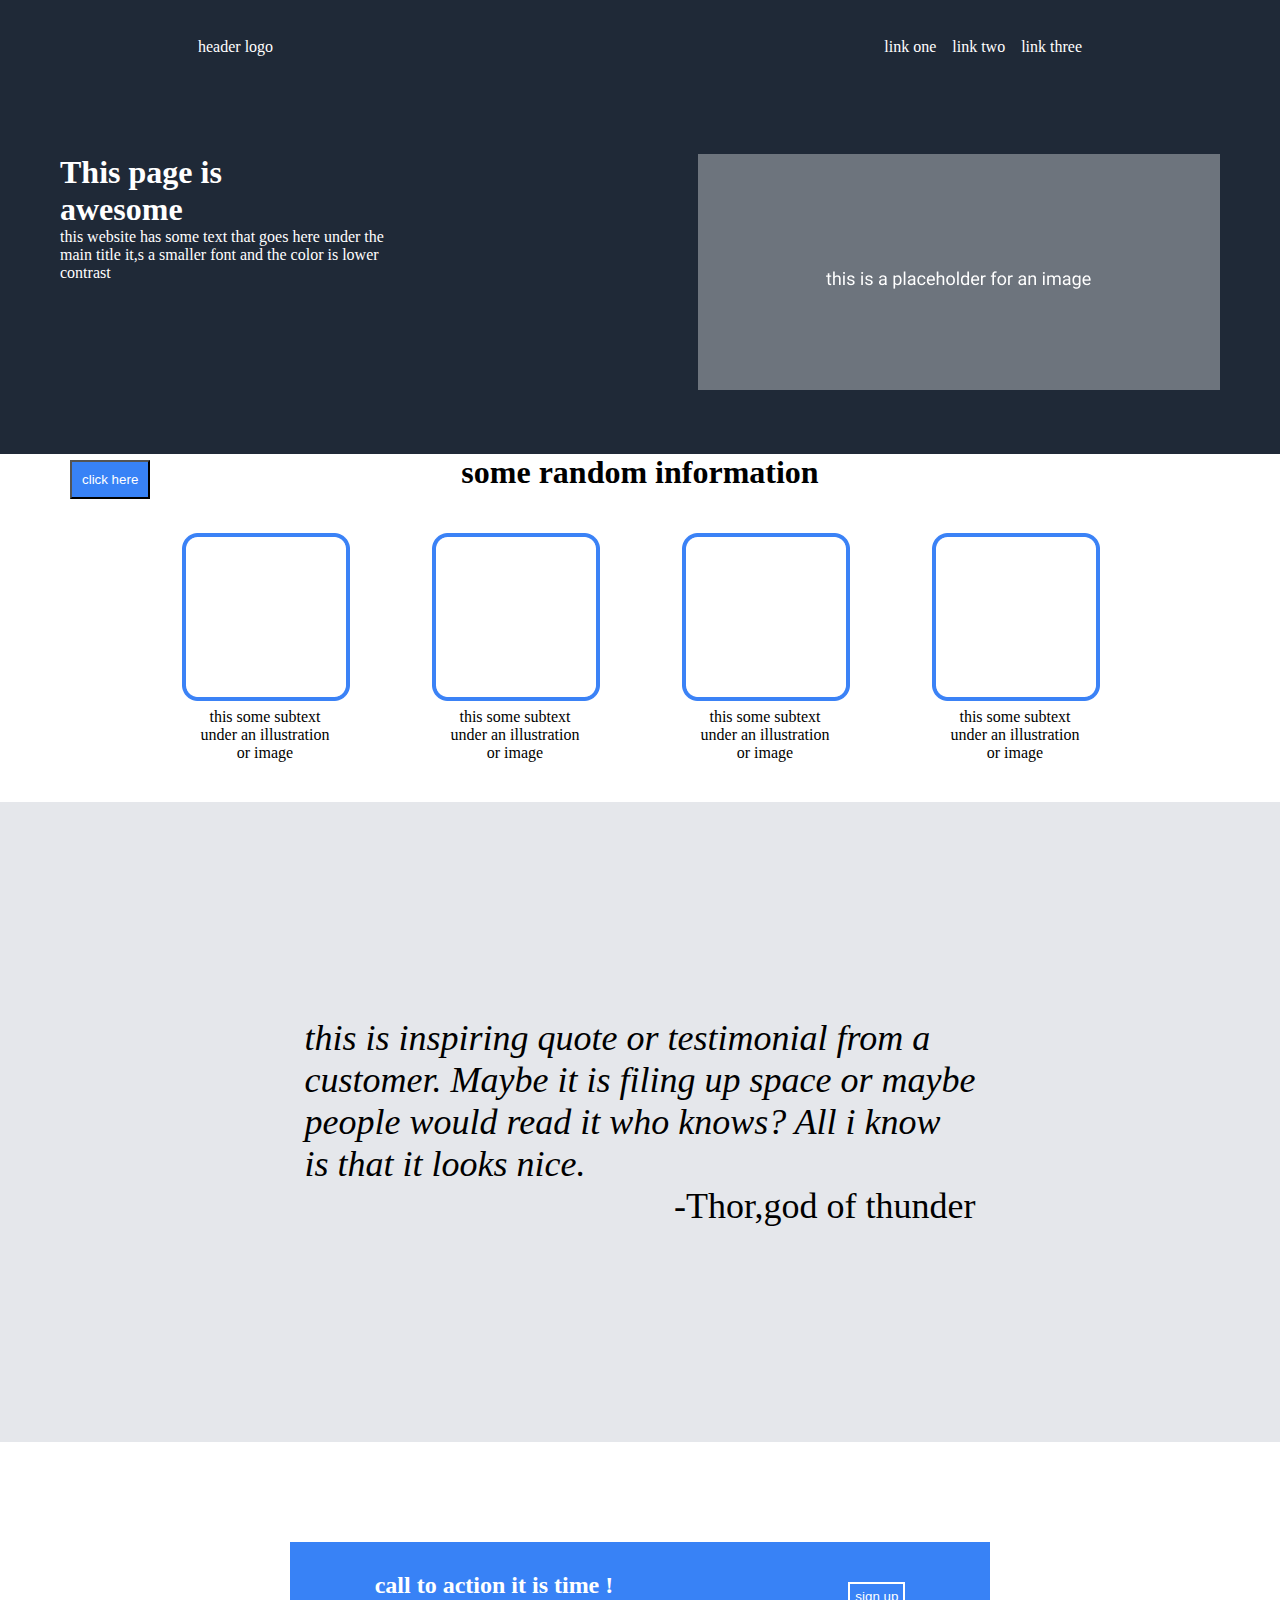
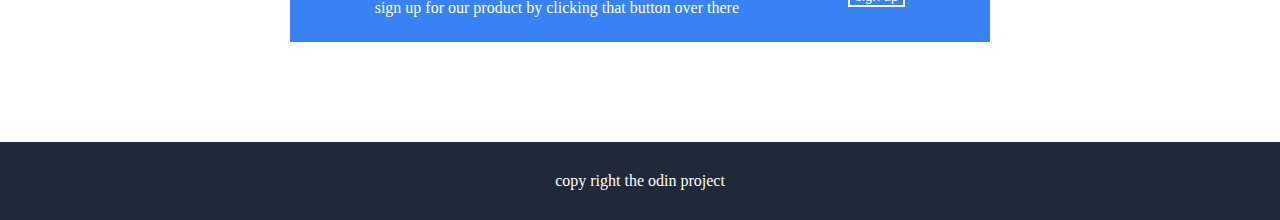
<file: index.html>
<!DOCTYPE html>
<html lang="en">
    <!DOCTYPE html>
    <head>
        <meta charset="UTF-8" >
        <title>landing page</title>
        <link rel="stylesheet" href="styles.css">
    </head>
    <body>
        <div class="header-container">
            <div class="header"> 
                <div class="header-logo">header logo</header></div>
                <div class="header-link"> link one </div>
                <div class="header-link">link two </div>
                <div class="header-link"> link three </div>
            </div>
        </div>
        <div class="first-page-container">
            <div class="first-page-containet"> 
                <h1>This page is <br> awesome</h1>
                <p>this website has some text that goes here under the<br> main title it,s a smaller font and the color is lower<br> contrast</p>
                <button class="the-sign-up-button"> click here </button>
            </div>
            <div class="img-container-container">
                <img src="imges/image1.png">
            </div>
        </div>
        <div class="second-page">
            <div class="page-two-title"><h1><strong>some random information</strong></h1></div>
            <div class="random-content-container">
                <div class="random-content">
                    <div class="random-content-item"><img src="imges/image2.png"><p>this some subtext<br> under an illustration<br> or image </p></div>
                    <div class="random-content-item"><img src="imges/image2.png"><p>this some subtext<br> under an illustration<br> or image </p></div>
                    <div class="random-content-item"><img src="imges/image2.png"><p>this some subtext<br> under an illustration<br> or image </p></div>
                    <div class="random-content-item"><img src="imges/image2.png"><p>this some subtext<br> under an illustration<br> or image </p></div>
                </div>
            </div>
        </div>
        <div class="third-page-container">
            <div class="third-page-content">
                <p><em>this is inspiring quote or testimonial from a <br>customer. Maybe it is filing up space or maybe<br> people would read it who knows? All i know<br> is that it looks nice. </em></p> 
                <div class="thor"><p > -Thor,god of thunder </p></div>
            </div>

        </div>
        <div class="forth-page-container"> 
            <div class="forth-page-content">
                <div class="forth-page-text">
                    <h2>call to action it is time !</h2>
                    <p>sign up for our product by clicking that button over there</p>
                </div>
                <button class="the-second-sign-up-button">sign up</button>
            </div>
        </div>
        <div class="footer">
            <div class="footer-content"><p>copy right the odin project</p></div>
        </div>
    </body>
</html>
</file>
<file: styles.css>
*{
    margin: 0;
    padding: 0;
    box-sizing: border-box;
}

.header-container{
    display: flex;
    justify-content: center;
    padding: 30px;
    background-color: #1F2937;
    color: white

}
.header{
    display: flex;
    justify-content: center;
    width: 900px;
}
.header-link{
    padding:8px ;
    margin:0px ;
}
.header-logo{
    padding:8px ;
    margin-right:auto;
}
.first-page-container{
    display: flex;
    padding: 60px;
    background-color: #1F2937;
    color: white

}
.first-page-containet{
    margin-right: auto;
}
.the-sign-up-button{
    margin: 10px;
    padding: 10px;
    color: white;
    background-color: #3882F6;
    position: absolute;
    top:50%
}
.second-page-container{
    margin: 20px;
}
.page-two-title{
    display: flex;
    justify-content: center;
}
.random-content-container{
    display: flex;
    justify-content: center;
}
.random-content{
    display: flex;
    justify-content: space-around;
    margin: 30px;
    width: 1000px;
    justify-self: center;

}
.random-content-item{
    margin: 10px;
}
.random-content-item p {
    text-align: center;
}
.third-page-container{
    padding: 200px;
    display: flex;
    justify-content: center;
    background-color: #E5E7EB;
}
.third-page-content{
    display: flex;
    flex-direction: column;
    margin: 15px;
    font-size: 36px;
}
.thor{
    align-self: self-end;
}
.forth-page-container{
    display: flex;
    justify-content: center;
    margin: 100px;
    
}
.forth-page-content{
    display: flex;
    justify-content: space-around;
    width: 700px;
    height: 100px;
    padding: 30px;
    color: white;
    background-color: #3882F6;
}
.the-second-sign-up-button{
    margin-top: 10px;
    margin-bottom: 5px;
    border: white 2px solid;
    padding: 5px;
    color: white;
    background-color: #3882F6;
}
.footer{
    display: flex;
    justify-content: center;
    background-color: #1F2937;
    color: white
}
.footer-content{
    margin: 30px;
}
</file>
